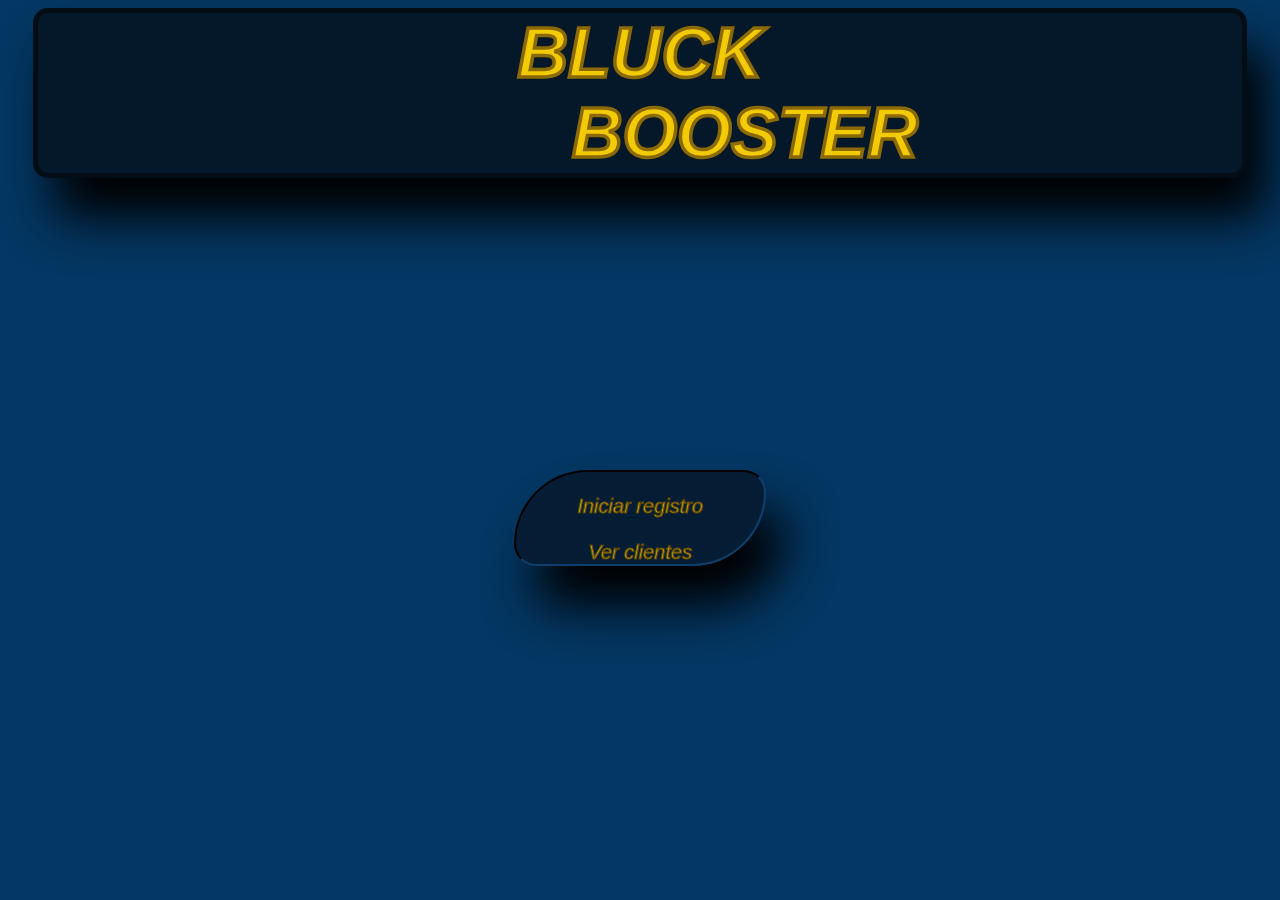
<file: src/main/resources/static/index.html>
<!DOCTYPE html>
<html lang="es">
<head>
    <meta charset="UTF-8">
    <meta name="viewport" content="width=device-width, initial-scale=1">

    <title>Pagina de inicio</title>
    <link rel="stylesheet" href="estilos.css">
</head>
<body>
    <h1 id="headerName">BLUCK<br>&emsp;&emsp;&emsp;BOOSTER</h1>
        <div id="gif">
            <iframe src="https://giphy.com/embed/my7hCHWghuVZS" width="360" height="200" frameBorder="0" class="giphy-embed"></iframe>
        </div>
        <div class="buttons">
            <br><a href="http://localhost:8080/registro.html" class="a">Iniciar registro</a><br>
            <br><a href="http://localhost:8080/verClientes.html" class="a">Ver clientes</a><br>
        </div>
</body>
</html>
</file>
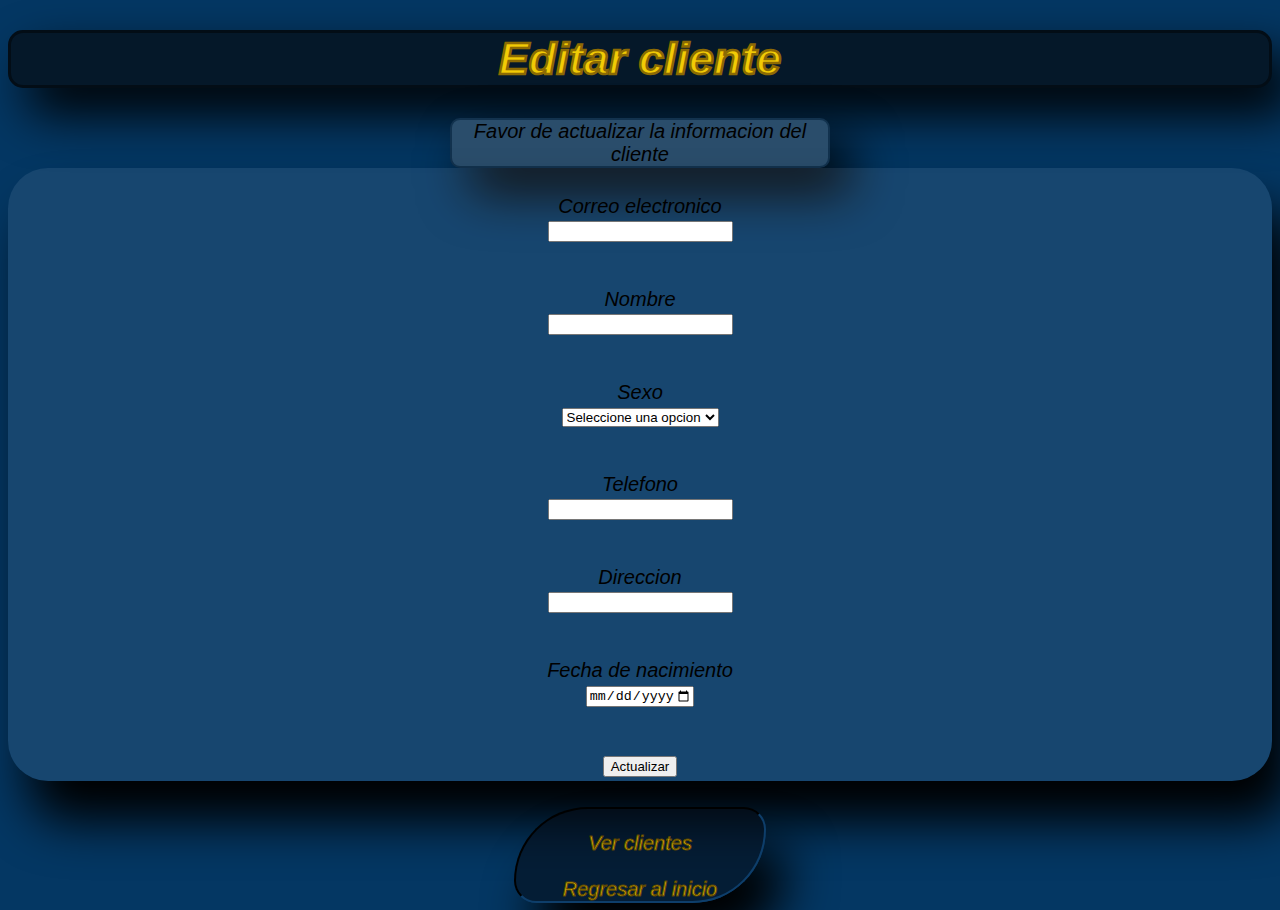
<file: src/main/resources/static/editarCliente.html>
<!DOCTYPE html>
<html lang="en">
<head>
    <meta charset="UTF-8">
    <link rel="stylesheet" href="estilos.css">

    <title>Editar Cliente</title>
</head>
<style>
    .success-message{
        color: green;
        font-weight: bold;
    }
    .fail-message{
        color: red;
        font-weight: bold;
    }
</style>
<body>
    <h1>Editar cliente</h1>
    <p id="estatus" style="font-size: 20px">Favor de actualizar la informacion del cliente</p>
    <form style="font-size: 20px; padding: 4px 8px;">
        <br><label for="edit_mail">Correo electronico<br></label>
        <input type="email" id="edit_mail" name="email"><br>
        <div id="errorEditMail" style="color: red"><br></div>
        <br><label for="edit_name">Nombre<br></label>
        <input type="text" id="edit_name" name="name"><br>
        <div id="errorEditName" style="color: red"><br></div>
        <br><label for="edit_sex">Sexo<br></label>
        <select name="sex" id="edit_sex">
            <option value="">Seleccione una opcion</option>
            <option value="Masculino">Masculino</option>
            <option value="Femenino">Femenino</option>
            <option value="Prefiero no decirlo">Prefiero no decirlo</option>
        </select>
        <div id="errorEditSex" style="color: red"><br></div>
        <br><label for="edit_phone">Telefono<br></label>
        <input type="text" id="edit_phone" name="phone"><br>
        <div id="errorEditPhone" style="color: red"><br></div>
        <br><label for="edit_address">Direccion<br></label>
        <input type="text" id="edit_address" name="address"><br>
        <div id="errorEditAddress" style="color: red"><br></div>
        <br><label for="edit_birthday">Fecha de nacimiento<br></label>
        <input type="date" id="edit_birthday" name="birthday"><br>
        <div id="errorEditBirthday" style="color: red"><br></div>
        <br><button id="acceptEdit" onclick="clientEdit()" type="button">Actualizar</button><br>
    </form>
    <div class="buttons">
        <br><a href="http://localhost:8080/verClientes.html" class="a">Ver clientes</a><br>
        <br><a href="http://localhost:8080/index.html" class="a">Regresar al inicio</a><br>    
    </div>
</body>
<script>
    var oldId, oldCode, oldDateOrder;
    //window.location obtiene la url de la ventana actual. //.search obtiene de la url lo que este despues del simbolo ?, osea el codigo
    const urlParams = new URLSearchParams(window.location.search);
    //obtiene dentro de urlParams el valor del parametro code
    const codeUrl = urlParams.get('code');
    let url= "http://localhost:8080/client/find-by-code?code="+codeUrl;
    fetch(url)
        .then(response => response.json())
        .then(clientData => {
            //saca el objeto del array
            let client = clientData[0];
            console.log('Se encontro un codigo que coincide con ',codeUrl, clientData );
            document.getElementById('edit_mail').value = client.mail;
            document.getElementById('edit_name').value = client.name;
            document.getElementById('edit_sex').value = client.sex;
            document.getElementById('edit_phone').value = client.phone;
            document.getElementById('edit_address').value = client.address;
            document.getElementById('edit_birthday').value = client.birthday;
            //valores que no seran editados
            oldId=client.id;
            oldCode=client.code;
            oldDateOrder=client.dateOrder;
        })
        .catch(error => {
            console.error('Error al cargar los datos del cliente:', error);
        });

    //obtener la fecha del sistema
    let currentDate = new Date();
    let year = currentDate.getFullYear();
    let month = String(currentDate.getMonth() + 1).padStart(2, '0');
    let day = String(currentDate.getDate()).padStart(2, '0');
    //darle el formato yyyy-mm-dd
    let formattedDate = `${year}-${month}-${day}`;
    //el input no permite un valor maximo al dia de hoy
    document.getElementById("edit_birthday").setAttribute("max", formattedDate);

    function clientEdit() {

        let mail = document.getElementById("edit_mail").value;
        let name = document.getElementById("edit_name").value;
        let sex = document.getElementById("edit_sex").value;
        let phone = document.getElementById("edit_phone").value;
        let address = document.getElementById("edit_address").value;
        let birthday = document.getElementById("edit_birthday").value;

        console.log(oldId, oldCode, oldDateOrder, mail, name, sex, phone, address, birthday);

        //vacia los divs de error
        errorEditMail.innerHTML = "‎";
        errorEditName.innerHTML = "‎ ";
        errorEditSex.innerHTML = "‎";
        errorEditPhone.innerHTML = "‎ ";
        errorEditAddress.innerHTML = "‎ ";
        errorEditBirthday.innerHTML = "‎ ";

        //patron para admitir solo letras y espacios
        const namePattern = /^[A-Za-z\s]+$/;
        //patron para el formato de telefono xx-xxxx-xxxx
        const phonePattern = /^[0-9]{2}-[0-9]{4}-[0-9]{4}$/;
        //patron de correo
        const emailPattern = /^[A-Za-z0-9._%+-]+@[A-Za-z0-9.-]+\.[A-Za-z]{2,}$/;

        //verifica si los inputs cumplen con sus respectivos patrones
        if (!emailPattern.test(mail)) {
            errorEditMail.innerHTML = "El correo debe tener el formato: correo@dominio.com";
        }
        if (!namePattern.test(name)) {
            errorEditName.innerHTML = "El nombre solo puede llevar letras y espacios";
        }
        if (!phonePattern.test(phone)) {
            errorEditPhone.innerHTML = "El telefono debe tener el formato: xx-xxxx-xxxx";
        }

        //si ningun dato esta vacio
        if (mail && name && sex && phone && address && birthday) {
            const clientData = {
                id: oldId,
                code: oldCode,
                mail: mail,
                name: name,
                sex: sex,
                phone: phone,
                address: address,
                birthday: birthday,
                dateOrder: oldDateOrder,
            }

            const requestOptions={
                method: 'PUT',
                headers:{
                    'Content-Type': 'application/json',
                },
                body: JSON.stringify(clientData),
            };

            fetch('http://localhost:8080/client', requestOptions)
                .then(response => {
                    if (response.ok) {
                        console.log('Datos del cliente actualizados ');
                        estatus.innerHTML= "Cliente actualizado";
                        estatus.classList.add("success-message");
                    } else {
                        console.error('Error al actualizar los datos');
                        estatus.innerHTML= "Error al actualizar";
                        estatus.classList.add("fail-message");
                    }
                })
                .catch(error => {
                    console.error('Error al cargar los datos:', error);
                    estatus.innerHTML= "Error al actualizar";
                    estatus.classList.add("fail-message");
                });

        } else {
            //muestra que datos estan vacios
            console.error('No se han llenado todos los datos');
            if (!mail) {
                errorEditMail.innerHTML = "El correo no puede estar vacio";
            }
            if (!name) {
                errorEditName.innerHTML = "El nombre no puede estar vacio";
            }
            if (!sex) {
                errorEditSex.innerHTML = "El sexo no puede estar vacio"
            }
            if (!phone) {
                errorEditPhone.innerHTML = "El telefono no puede estar vacio";
            }
            if (!address) {
                errorEditAddress.innerHTML = "La direccion no puede estar vacia";
            }
            if (!birthday) {
                errorEditBirthday.innerHTML = "La fecha de nacimiento no puede estar vacia";
            }

        }
    }
</script>
</html>
</file>
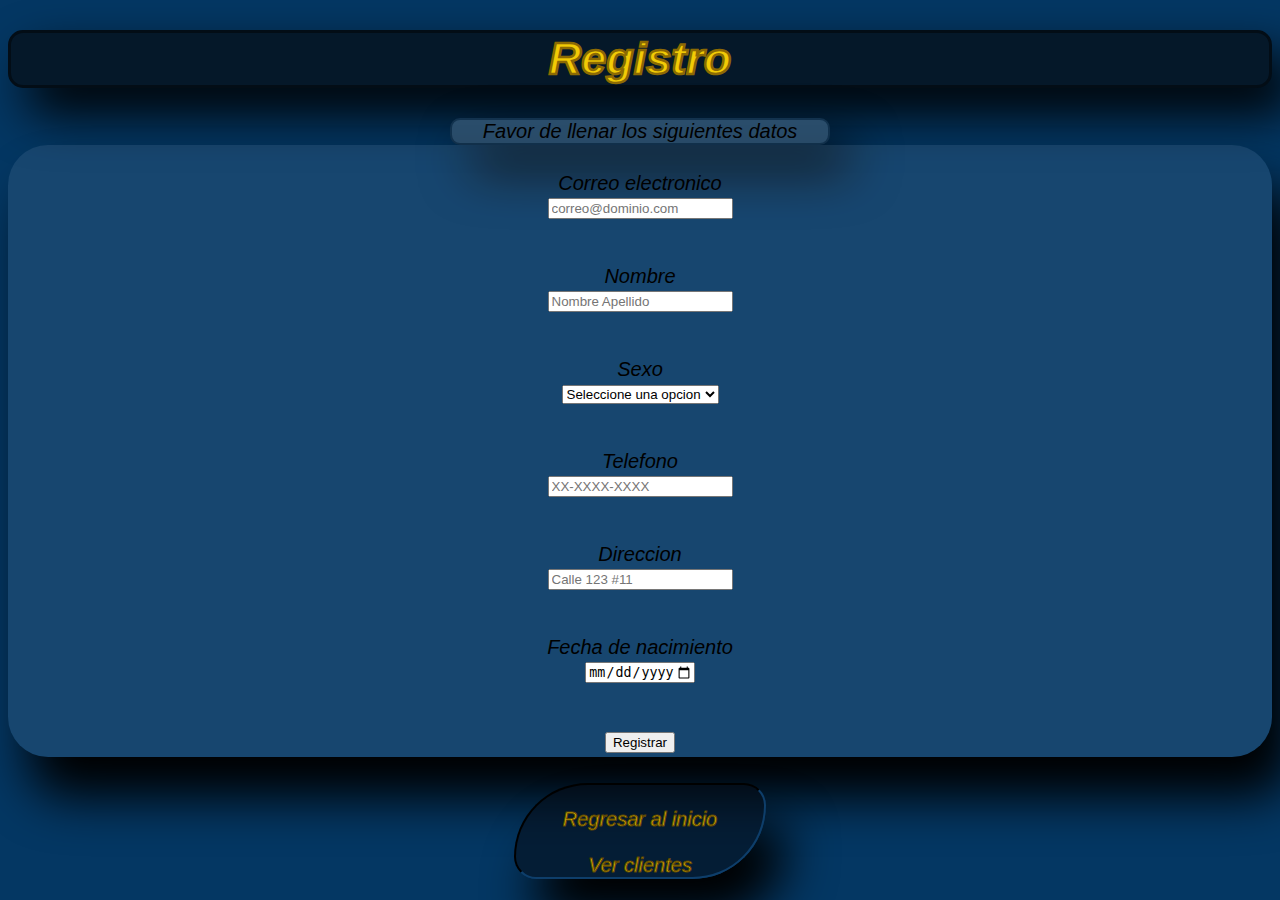
<file: src/main/resources/static/registro.html>
<!DOCTYPE html>
<html lang="es">
<head>
    <meta charset="UTF-8">
    <link rel="stylesheet" href="estilos.css">

    <title>Registro</title>
    <style>
        .success-message{
            color: green;
            font-weight: bold;
        }
        .fail-message{
            color: red;
            font-weight: bold;
        }
    </style>
</head>
<body>
    <h1>Registro</h1>
    <p id="estatus" style="font-size: 20px">Favor de llenar los siguientes datos</p>
    <form style="font-size: 20px; padding: 4px 8px;">
        <br><label for="input_mail">Correo electronico<br></label>
        <input type="email" id="input_mail" placeholder="correo@dominio.com" name="email"><br>
        <div id="errorMail" style="color: red"><br></div>
        <br><label for="input_name">Nombre<br></label>
        <input type="text" id="input_name" placeholder="Nombre Apellido" name="name"><br>
        <div id="errorName" style="color: red"><br></div>
        <br><label for="input_sex">Sexo<br></label>
        <select name="sex" id="input_sex">
            <option value="">Seleccione una opcion</option>
            <option value="Masculino">Masculino</option>
            <option value="Femenino">Femenino</option>
            <option value="Prefiero no decirlo">Prefiero no decirlo</option>
        </select>
        <div id="errorSex" style="color: red"><br></div>
        <br><label for="input_phone">Telefono<br></label>
        <input type="text" id="input_phone" placeholder="XX-XXXX-XXXX" name="phone"><br>
        <div id="errorPhone" style="color: red"><br></div>
        <br><label for="input_address">Direccion<br></label>
        <input type="text" id="input_address" placeholder="Calle 123 #11" name="address"><br>
        <div id="errorAddress" style="color: red"><br></div>
        <br><label for="input_birthday">Fecha de nacimiento<br></label>
        <input type="date" id="input_birthday" name="birthday"><br>
        <div id="errorBirthday" style="color: red"><br></div>
        <br><button id="accept" onclick="clientRegister()" type="button">Registrar</button><br>
    </form>
    <div class="buttons">
        <br><a href="http://localhost:8080/index.html" class="a">Regresar al inicio</a><br>
        <br><a href="http://localhost:8080/verClientes.html" class="a"  >Ver clientes</a><br>
    </div>
</body>
<script>
    //obtener la fecha del sistema
    let currentDate = new Date();
    let year = currentDate.getFullYear();
    let month = String(currentDate.getMonth() + 1).padStart(2, '0');
    let day = String(currentDate.getDate()).padStart(2, '0');
    //darle el formato yyyy-mm-dd
    let formattedDate = `${year}-${month}-${day}`;
    //el input no permite un valor maximo al dia de hoy
    document.getElementById("input_birthday").setAttribute("max", formattedDate);

    function clientRegister(){
        let code=Math.floor((Math.random() * 10000) + 1);;
        let mail=document.getElementById("input_mail").value;
        let name=document.getElementById("input_name").value;
        let sex=document.getElementById("input_sex").value;
        let phone=document.getElementById("input_phone").value;
        let address=document.getElementById("input_address").value;
        let birthday=document.getElementById("input_birthday").value;
        let dateOrder=formattedDate;

        console.log(mail, name, sex, phone, address, birthday, dateOrder);

        //vacia los divs de error
        errorMail.innerHTML="‎";
        errorName.innerHTML="‎ ";
        errorSex.innerHTML="‎";
        errorPhone.innerHTML="‎ ";
        errorAddress.innerHTML="‎ ";
        errorBirthday.innerHTML="‎ ";

        //patron para admitir solo letras y espacios
        const namePattern= /^[A-Za-z\s]+$/;
        //patron para el formato de telefono xx-xxxx-xxxx
        const phonePattern= /^[0-9]{2}-[0-9]{4}-[0-9]{4}$/;
        //patron de correo
        const emailPattern= /^[A-Za-z0-9._%+-]+@[A-Za-z0-9.-]+\.[A-Za-z]{2,}$/;

        //verifica si los inputs cumplen con sus respectivos patrones
        if(!emailPattern.test(mail)){
            errorMail.innerHTML= "El correo debe tener el formato: correo@dominio.com";
        }
        if(!namePattern.test(name)){
            errorName.innerHTML= "El nombre solo puede llevar letras y espacios";
        }
        if(!phonePattern.test(phone)){
            errorPhone.innerHTML= "El telefono debe tener el formato: xx-xxxx-xxxx";
        }

        //si ningun dato esta vacio
        if (mail && name && sex && phone && address && birthday) {
            const clientData={
                code: code,
                mail: mail,
                name: name,
                sex: sex,
                phone: phone,
                address: address,
                birthday: birthday,
                dateOrder: dateOrder,
            }

            const url='http://localhost:8080/client';

            const requestOptions={
                method: 'POST',
                headers:{
                    'Content-Type': 'application/json',
                },
                body: JSON.stringify(clientData),
            };

            fetch(url, requestOptions)
                .then((response)=>{
                    if(response.ok){
                        return response.json();
                    }else{
                        throw new Error('Error en el registro');
                        estatus.innerHTML= "Error en el registro";
                        estatus.classList.add("fail-message");
                    }
                })
                .then((data)=>{
                    console.log('Registro exitoso', data);
                    estatus.innerHTML= "Cliente registrado";
                    estatus.classList.add("success-message");

                    document.getElementById("input_mail").value='';
                    document.getElementById("input_name").value='';
                    document.getElementById("input_sex").value='';
                    document.getElementById("input_phone").value='';
                    document.getElementById("input_address").value='';
                    document.getElementById("input_birthday").value='';
                })
                .catch((error)=>{
                    console.error('Error de registro', error);
                    estatus.innerHTML= "Error en el registro";
                    estatus.classList.add("fail-message");
                });
        }else{
            //muestra que datos estan vacios
            console.error('No se han llenado todos los datos');
            if(!mail){
                errorMail.innerHTML= "El correo no puede estar vacio";
            }
            if(!name){
                errorName.innerHTML= "El nombre no puede estar vacio";
            }
            if(!sex){
                errorSex.innerHTML= "El sexo no puede estar vacio"
            }
            if(!phone){
                errorPhone.innerHTML= "El telefono no puede estar vacio";
            }
            if(!address){
                errorAddress.innerHTML= "La direccion no puede estar vacia";
            }
            if(!birthday){
                errorBirthday.innerHTML= "La fecha de nacimiento no puede estar vacia";
            }

        }
    }
</script>
</html>
</file>
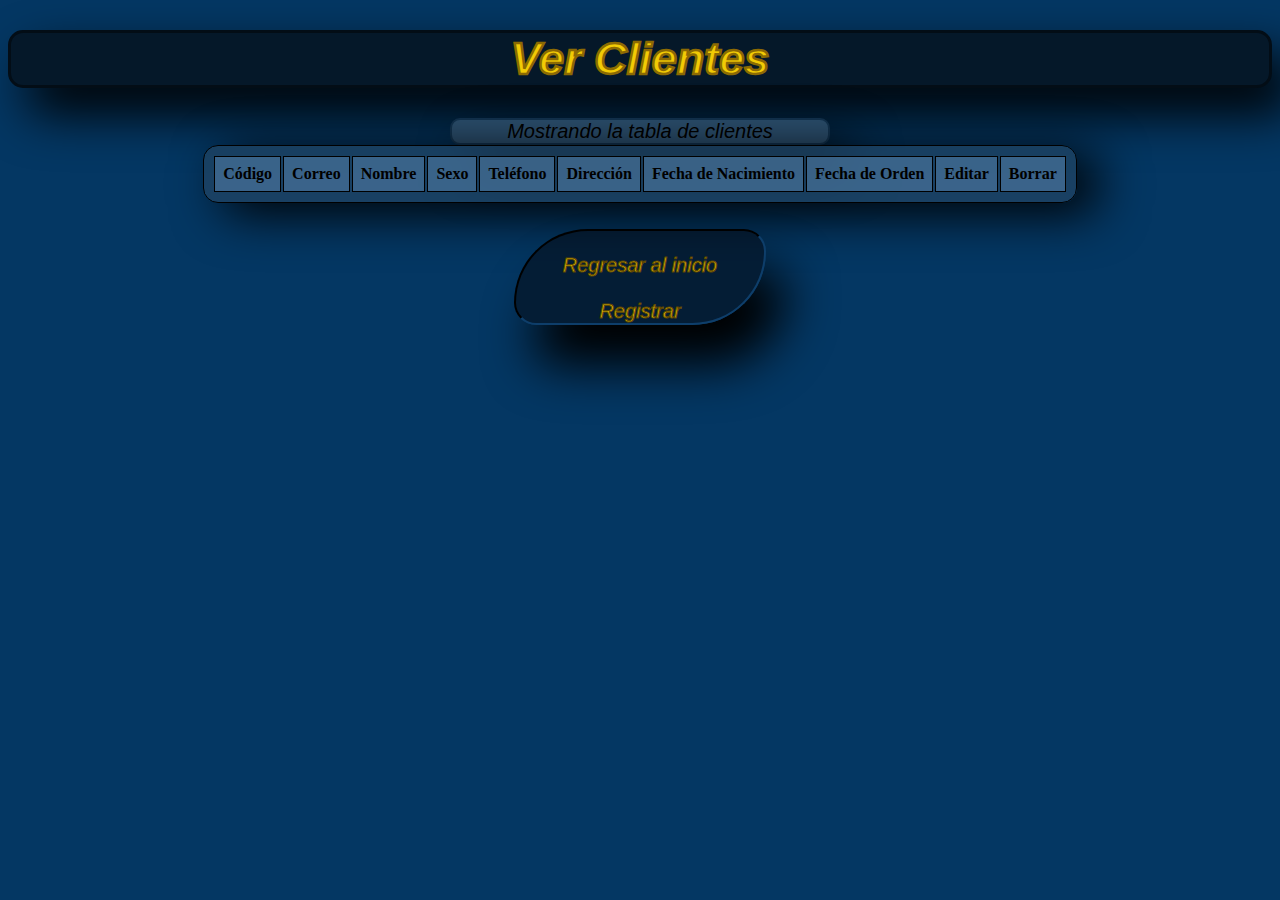
<file: src/main/resources/static/verClientes.html>
<!DOCTYPE html>
<html lang="en">
<head>
    <meta charset="UTF-8">
    <link rel="stylesheet" href="estilos.css">

    <title>Ver Clientes</title>
</head>
<style>
    table, th, td{
        border: 1px solid;
        padding: 8px;
    }
    .success-message{
        color: green;
        font-weight: bold;
    }
    .fail-message{
        color: red;
        font-weight: bold;
    }
</style>
<body>
    <h1>Ver Clientes</h1>
    <p id="estatus" style="font-size: 20px">Mostrando la tabla de clientes</p>
    <table id="clientTable">
        <thead>
        <tr>
            <th>Código</th>
            <th>Correo</th>
            <th>Nombre</th>
            <th>Sexo</th>
            <th>Teléfono</th>
            <th>Dirección</th>
            <th>Fecha de Nacimiento</th>
            <th>Fecha de Orden</th>
            <th>Editar</th>
            <th>Borrar</th>
        </tr>
        </thead>
        <tbody></tbody>
    </table>
    <div class="buttons">
        <br><a href="http://localhost:8080/index.html" class="a">Regresar al inicio</a><br>
        <br><a href="http://localhost:8080/registro.html" class="a">Registrar</a><br></div>
</body>
<script>
    loadTable();
    function loadTable(){
        fetch('http://localhost:8080/client')
            .then(response => response.json())
            .then(data => {
                const clientTable = document.getElementById('clientTable');
                const tbody = clientTable.getElementsByTagName('tbody')[0];
                //limpia la tabla
                tbody.innerHTML = '';
                // Recorre los datos y agrega cada fila a la tabla
                data.forEach(client => {
                    const row = document.createElement('tr');
                    row.innerHTML = `
                <td>${client.code}</td>
                <td>${client.mail}</td>
                <td>${client.name}</td>
                <td>${client.sex}</td>
                <td>${client.phone}</td>
                <td>${client.address}</td>
                <td>${client.birthday}</td>
                <td>${client.dateOrder}</td>
                <td><a href="#" onclick="editClient('${client.code}')">Editar</a></td>
                <td><a href="#" onclick="deleteClient('${client.code}')">Borrar</a></td>
    `;
                    tbody.appendChild(row);
                });
            })
            .catch(error => {
                console.error('Error al cargar los datos:', error);
            });
    }

    function editClient(code) {
        console.log('Redirigiendo a la pagina de edicion');
        // Redirige a la página de edición usando el codido
        window.location.href = `http://localhost:8080/editarCliente.html?code=${code}`;
    }

    function deleteClient(code) {
        if (confirm("¿Estás seguro de que deseas eliminar este cliente?")) {
            fetch(`http://localhost:8080/client/${code}`, {
                method:'DELETE'
            })
                .then(response => {
                    if (response.ok) {
                        estatus.innerHTML= "Cliente eliminado";
                        estatus.classList.add("success-message");
                        loadTable();
                    } else {
                        console.error('Error al eliminar el cliente');
                        estatus.innerHTML= "Error al eliminar";
                        estatus.classList.add("fail-message");
                    }
                })
                .catch(error => {
                    console.error('Error al eliminar el cliente:', error);
                    estatus.innerHTML= "Error al eliminar";
                    estatus.classList.add("fail-message");
                });
        }
    }
</script>
</html>
</file>
<file: src/main/resources/static/estilos.css>
@font-face {
    font-family: 'Kanit';
    src: url(https://fonts.google.com/specimen/Kanit);
}

body{
    background-color: #043763;
}

body h1{
    font-family: 'Kanit', Arial, Helvetica, sans-serif;
    font-size: 45px;
    font-weight: 850;
    font-style: italic;
    color: #F2CB05;
    -webkit-text-stroke: 2.5px #8C6A03;
    text-align: center;
    
    background-color: #051829;
    border: solid 3.5px #030d16;
    border-radius: 15px;
    box-shadow: 20px 25px 50px black;
}

body form{
    
    text-align: center;
    font-family: 'Kanit', Arial, Helvetica, sans-serif;
    font-style: italic;
    
    box-shadow: 20px 40px 50px black;
    border-radius: 40px;
    background-color: rgba(240, 248, 255, 0.084);
}

#estatus{
    font-family: 'Kanit', Arial, Helvetica, sans-serif;
    font-style: italic;
    text-align: center;


    
    background-color: #2a4d6b;
    border: solid 2.5px #12324e;
    border-radius: 10px;
    margin: 0 35% 0 35%;
    box-shadow: 20px 25px 50px black;
}

#clientTable{
    margin: auto;
    background-color: #234563ad;
    box-shadow: 20px 10px 50px black;
    border-radius: 15px;
    
}

#clientTable tr{
    background-color: #49759cad;
    border-radius: 10px;
}
/*estilo especifico para el index*/

#headerName{
    color: #F2CB05;
    text-align: center;
    font-family: 'Kanit', Arial, Helvetica, sans-serif;
    font-weight: 900;
    font-style: italic;
    -webkit-text-stroke: 3.5px #8C6A03;
    font-size: 70px;

    border: solid 5px #030d16;
    background-color: #051829;
    border-radius: 15px;
    box-shadow: 20px 40px 50px black;
    margin: 0 2% 5% 2%;
}

.buttons {
    background-color: #050c1696;
    text-align: center;
    font-size: 20px;
    font-family: 'Kanit',Arial, Helvetica, sans-serif;
    font-style: oblique;
    margin: 2% 40% 0 40%;
    border-radius: 100px 30px;
    border: 2px inset #030d16;
    box-shadow: 20px 40px 50px black;
}

.a{
    color: #F2CB05;
    padding: auto;
    text-decoration: none;
    -webkit-text-stroke: 1px #5c4602;
}

#gif{
    margin: 0 20% 0 35%;
}
</file>
